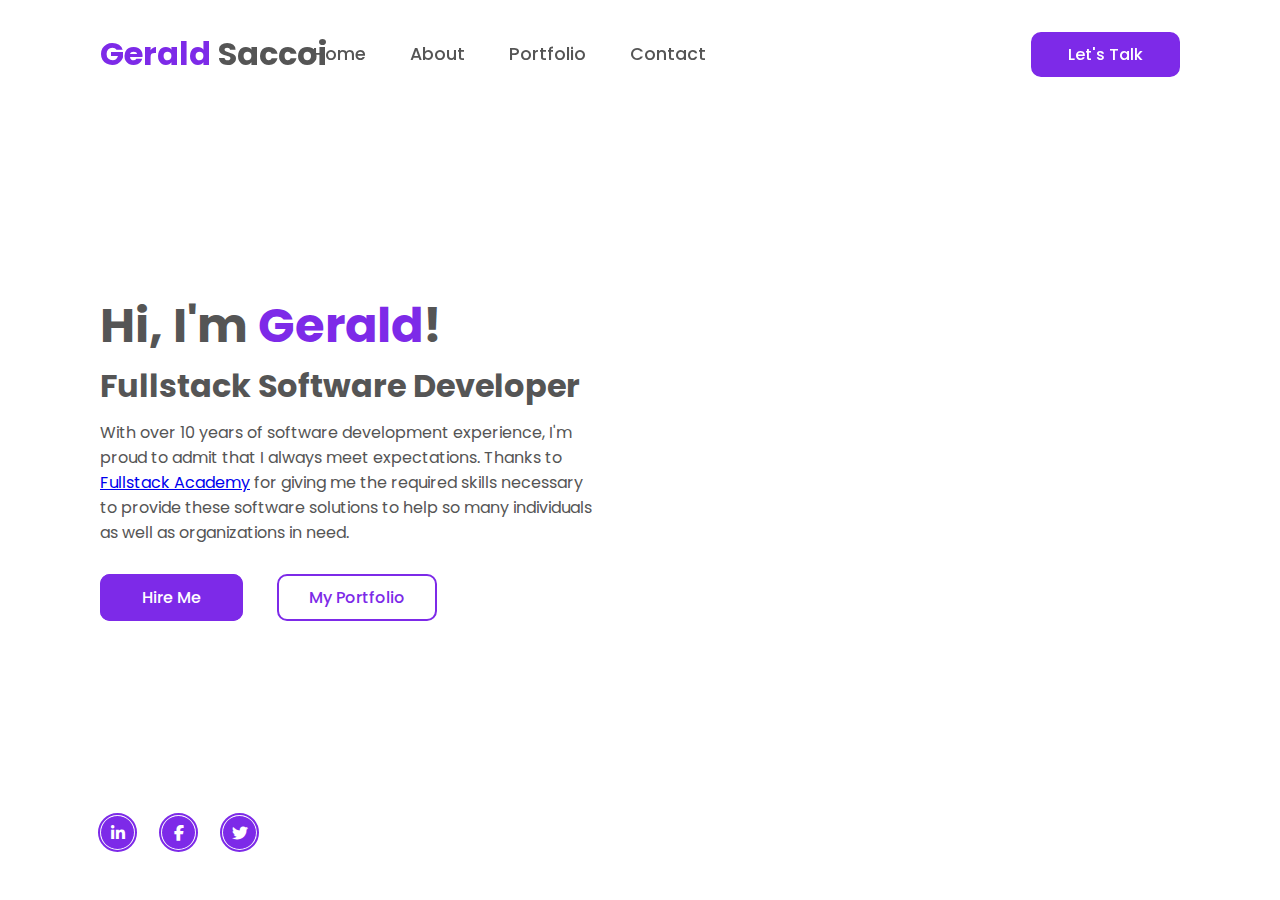
<file: index.html>
<!DOCTYPE html>
<html lang="en">

<head>
    <meta charset="UTF-8">
    <meta http-equiv="X-UA-Compatible" content="IE=edge">
    <meta name="viewport" content="width=device-width, initial-scale=1.0">
    <title>Personal Website</title>
    <link rel="stylesheet" href="https://cdnjs.cloudflare.com/ajax/libs/font-awesome/6.2.0/css/all.min.css">
    <link rel="stylesheet" href="style.css">
    <script src="javascript.js"></script>
</head>

<body>

    <header>
        <h2 class="logo"><span>Gerald </span>Saccoi</h2>
        <nav class="navigation">
            <a href="#">Home</a>
            <a href="about.html">About</a>
            <a href="portfolio.html">Portfolio</a>
            <a href="contact.html">Contact</a>
        </nav>
        <a href="#" class="btn-talk">Let's Talk</a>
    </header>

    <section class="home">
        <div class="content">
            <h2>Hi, I'm <span>Gerald</span>!</h2>
            <h4>Fullstack Software Developer</h4>
            <p>With over 10 years of software development experience, I'm
                proud to admit that I always meet expectations.
                Thanks to <a href="https://www.fullstackacademy.com/" target="_blank">Fullstack Academy</a> for giving
                me the required skills
                necessary to provide these software solutions to help so many
                individuals as well as organizations in need.</p>
            <div class="btn-group">
                <a href="#">Hire Me</a>
                <a href="portfolio.html">My Portfolio</a>
            </div>
            <div class="social-icons">
                <a href="https://www.linkedin.com/in/gerald-saccoi-55186a71" target="_blank"><i
                        class="fa-brands fa-linkedin-in"></i></a>
                <a href="https://www.facebook.com/latisquee/" target="_blank"><i
                        class="fa-brands fa-facebook-f"></i></a>
                <a href="https://twitter.com/gsaccoi39308" target="_blank"><i class="fa-brands fa-twitter"></i></a>
            </div>
        </div>
    </section>

</body>

</html>
</file>
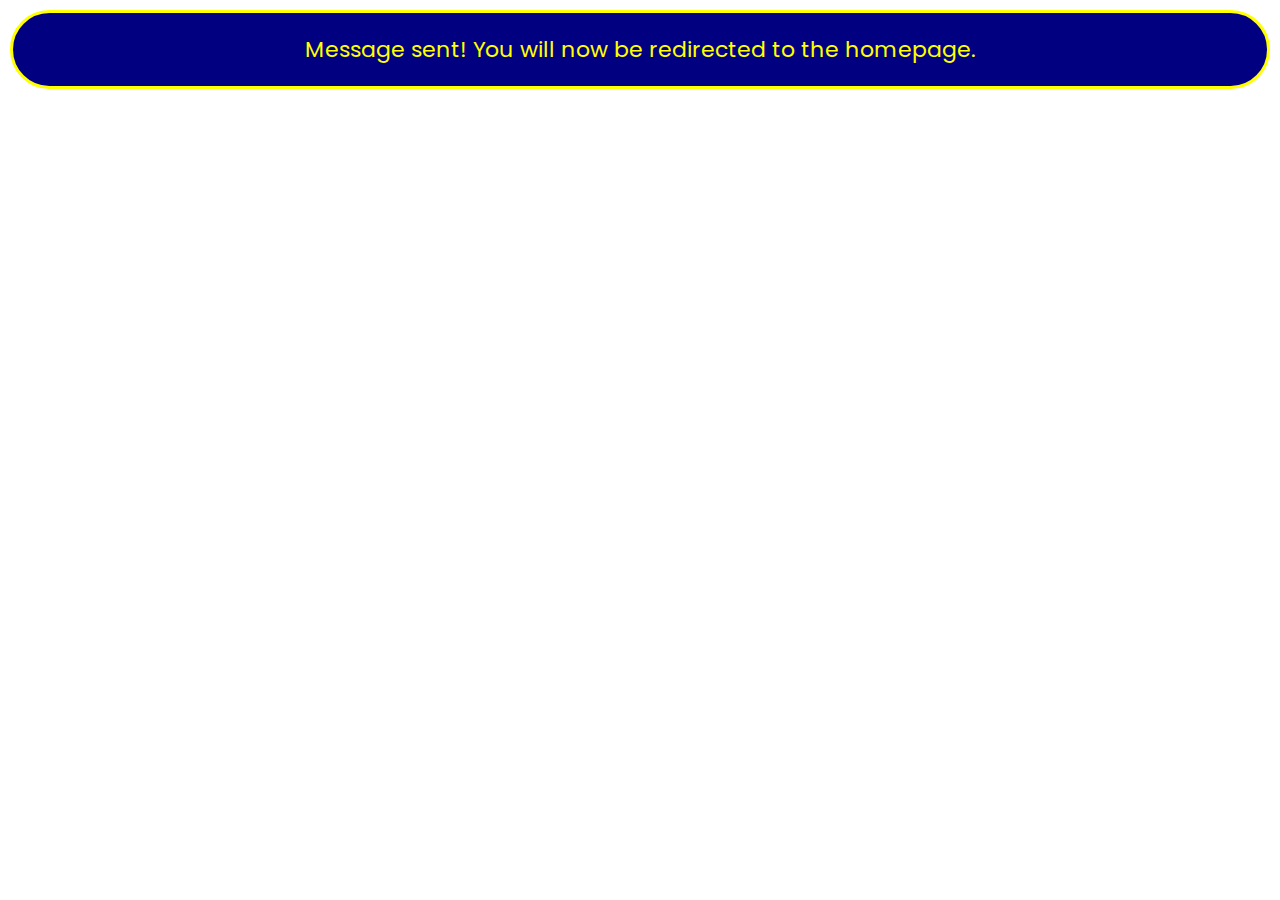
<file: success.html>
<!DOCTYPE html>
<html lang="en">

<head>
    <meta charset="UTF-8">
    <meta name="viewport" content="width=device-width, initial-scale=1.0">
    <link rel="stylesheet" href="style.css">
    <title>Message Sent</title>
    <script src="success.js"></script>
</head>

<body>
    <div class="heading">
        <p>Message sent! You will now be redirected to the homepage.</p>
    </div>
</body>

</html>
</file>
<file: style.css>
@import url('https://fonts.googleapis.com/css2?family=Poppins:wght@300;400;500;600;700;800;900&display=swap');

* {
    margin: 0;
    padding: 0;
    box-sizing: border-box;
    font-family: 'Poppins', sans-serif;
}

.heading {
    color: yellow;
    background-color: navy;
    text-align: center;
    font-size: 22px;
    margin: 10px;
    padding: 20px;
    border: solid;
    border-radius: 50px;
}

header {
    position: fixed;
    top: 0;
    left: 0;
    width: 100%;
    padding: 30px 100px;
    display: flex;
    justify-content: space-between;
    align-items: center;
    z-index: 100;
}

.contact-section {
    background: #bdc3c7;
    padding: 30px 0 50px 0;
    text-align: center;

    h3 {
        margin: 0;
        padding: 0;
        font-family: 'Open Sans';
        color: rgba(255, 255, 255, .9);
        font-size: 25px;
        margin-bottom: 20px;
        text-transform: uppercase;
    }

    form {
        display: flex;
        flex-direction: column;
        justify-content: space-around;
        margin: 0 auto;
        max-width: 880px;
        height: 450px;
        background: rgba(0, 0, 0, 0.32);
        text-align: left;
        padding: 10px 0;

        .subject,
        .content {
            width: 80%;
            margin: 0 auto;

            label {
                display: block;
                padding: 0;
                margin: 0;
                font-family: 'Varela Round';
            }
        }

        .id {
            display: flex;
            justify-content: space-between;
            height: 80px;
            width: 80%;
            margin: 0 auto;

            .name,
            .email,
            {
            display: inline-block;
            width: 45%;

            label {
                display: block;
                padding: 0;
                margin: 0;
                font-family: 'Varela Round';
            }

            input[name="email"],
            input[name="name"] {
                width: 100%;
                height: 40px;
            }
        }

    }

    .subject {
        height: 62px;

        input[name="subject"] {
            width: 100%;
            height: 40px;
        }
    }

    .content {
        textarea {
            width: 100%;
            resize: none;
        }

        button {
            margin: 0;
            float: right;
            background: #e74c3c;
            padding: 8px 77px;
            border: 1px solid #e74c3c;
            box-shadow: 0 0 5px rgba(0, 0, 0, .4);
            font-family: 'Varela Round';
            transition: all .3;

            &:hover {
                background: none;
                border: 1px solid rgba(0, 0, 0, .7);
            }
        }
    }

    .label {
        color: white;
    }
}
}

.contact-section {
    background: #bdc3c7;
    padding: 30px 0 50px 0;
    text-align: center;

    h3 {
        margin: 0;
        padding: 0;
        font-family: 'Open Sans';
        color: rgba(255, 255, 255, .9);
        font-size: 25px;
        margin-bottom: 20px;
        text-transform: uppercase;
    }

    form {
        display: flex;
        flex-direction: column;
        justify-content: space-around;
        margin: 0 auto;
        max-width: 880px;
        height: 450px;
        background: rgba(0, 0, 0, 0.32);
        text-align: left;
        padding: 10px 0;

        .subject,
        .content {
            width: 80%;
            margin: 0 auto;

            label {
                display: block;
                padding: 0;
                margin: 0;
                font-family: 'Varela Round';
            }
        }

        .id {
            display: flex;
            justify-content: space-between;
            height: 80px;
            width: 80%;
            margin: 0 auto;

            .name,
            .email,
            {
            display: inline-block;
            width: 45%;

            label {
                display: block;
                padding: 0;
                margin: 0;
                font-family: 'Varela Round';
            }

            input[name="email"],
            input[name="name"] {
                width: 100%;
                height: 40px;
            }
        }

    }

    .subject {
        height: 62px;

        input[name="subject"] {
            width: 100%;
            height: 40px;
        }
    }

    .content {
        textarea {
            width: 100%;
            resize: none;
        }

        button {
            margin: 0;
            float: right;
            background: #e74c3c;
            padding: 8px 77px;
            border: 1px solid #e74c3c;
            box-shadow: 0 0 5px rgba(0, 0, 0, .4);
            font-family: 'Varela Round';
            transition: all .3;

            &:hover {
                background: none;
                border: 1px solid rgba(0, 0, 0, .7);
            }
        }
    }

    .label {
        color: white;
    }
}
}

:root {
    --surface-color: #fff;
    --curve: 40;
}

* {
    box-sizing: border-box;
}


.cards {
    display: grid;
    grid-template-columns: repeat(auto-fit, minmax(300px, 1fr));
    gap: 2rem;
    margin: 4rem 5vw;
    padding: 0;
    list-style-type: none;
}

.card {
    position: relative;
    display: block;
    height: 100%;
    border-radius: calc(var(--curve) * 1px);
    overflow: hidden;
    text-decoration: none;
}

.card__image {
    width: 100%;
    height: auto;
}

.card__overlay {
    position: absolute;
    bottom: 0;
    left: 0;
    right: 0;
    z-index: 1;
    border-radius: calc(var(--curve) * 1px);
    background-color: var(--surface-color);
    transform: translateY(100%);
    transition: .2s ease-in-out;
}

.card:hover .card__overlay {
    transform: translateY(0);
}

.card__header {
    position: relative;
    display: flex;
    align-items: center;
    gap: 2em;
    padding: 2em;
    border-radius: calc(var(--curve) * 1px) 0 0 0;
    background-color: var(--surface-color);
    transform: translateY(-100%);
    transition: .2s ease-in-out;
}

.card__arc {
    width: 80px;
    height: 80px;
    position: absolute;
    bottom: 100%;
    right: 0;
    z-index: 1;
}

.card__arc path {
    fill: var(--surface-color);
    d: path("M 40 80 c 22 0 40 -22 40 -40 v 40 Z");
}

.card:hover .card__header {
    transform: translateY(0);
}

.card__thumb {
    flex-shrink: 0;
    width: 50px;
    height: 50px;
    border-radius: 50%;
}

.card__title {
    font-size: 1em;
    margin: 0 0 .3em;
    color: #6A515E;
}

.card__tagline {
    display: block;
    margin: 1em 0;
    font-family: "MockFlowFont";
    font-size: .8em;
    color: #D7BDCA;
}

.card__status {
    font-size: .8em;
    color: #D7BDCA;
}

.card__description {
    padding: 0 2em 2em;
    margin: 0;
    color: #D7BDCA;
    font-family: "MockFlowFont";
    display: -webkit-box;
    -webkit-box-orient: vertical;
    -webkit-line-clamp: 3;
    overflow: hidden;
}


.logo {
    font-size: 2em;
    color: #555;
    cursor: default;
}

.logo span {
    color: #7d2ae8;
}


.nav-links {
    list-style: none;
    display: flex;
}

.nav-links li {
    margin-right: 20px;
}

.nav-links a {
    color: rgb(0, 0, 0);
    padding: 10px;
    font-weight: bold;
    text-decoration: none;
}

.nav-links a:hover {
    background-color: #40b736;
    border-radius: 4px;
    color: white;
}

.navigation {
    margin-left: -300px;
}

.navigation a {
    font-size: 1.1em;
    color: #555;
    text-decoration: none;
    margin-right: 40px;
    font-weight: 500;
    transition: .3s;
}

.navigation a:hover {
    color: #7d2ae8;
}

.btn-talk {
    color: #fff;
    text-decoration: none;
    padding: 8px 35px;
    background: #7d2ae8;
    border-radius: 10px;
    border: 2px solid #7d2ae8;
    font-weight: 500;
    transition: .3s;
}

.btn-talk:hover {
    color: #7d2ae8;
    background: transparent;
}

.home {
    position: relative;
    width: 100%;
    height: 100vh;
    background: url('https://kimbalite.com/fullstackacademy/block09/2.png');
    background-size: cover;
    background-position: center;
    display: flex;
    align-items: center;
    padding: 30px 100px;
}

.content {
    max-width: 500px;
    color: #555;
}

.content h2 {
    font-size: 3em;
}

.content h2 span {
    color: #7d2ae8;
}

.content h4 {
    font-size: 2em;
}

.content p {
    padding: 10px 0 40px 0;
}

.btn-group a {
    color: #fff;
    text-decoration: none;
    padding: 10px 40px;
    background: #7d2ae8;
    border-radius: 10px;
    border: 2px solid #7d2ae8;
    font-weight: 500;
    transition: .3s;
}

.btn-group a:hover:nth-child(1) {
    color: #7d2ae8;
    background: transparent;
}

.btn-group a:nth-child(2) {
    color: #7d2ae8;
    background: transparent;
    margin-left: 30px;
    padding: 10px 30px;
}

.btn-group a:hover:nth-child(2) {
    color: #fff;
    background: #7d2ae8;
}

.social-icons {
    position: absolute;
    bottom: 50px;
}

.social-icons a {
    display: inline-block;
    width: 35px;
    height: 35px;
    background: #7d2ae8;
    border-radius: 50%;
    margin-right: 22px;
    text-align: center;
    line-height: 35px;
    border: 1px solid #fff;
    outline: 2px solid #7d2ae8;
    transition: .3s;
}

.social-icons a:hover {
    transform: translateY(-5px);
}

.social-icons a i {
    color: #fff;
}


/* About Section */
.about {
    background: rgb(224, 251, 222);
    background: linear-gradient(360deg, rgb(245, 255, 245) 0%, rgb(173, 252, 163) 100%);
    padding: 100px 0 20px 0;
    text-align: center;
}

.about h1 {
    font-size: 2.5rem;
    margin-bottom: 20px;
}

.about p {
    font-size: 1rem;
    color: #323030;
    max-width: 800px;
    margin: 0 auto;
}

.about-info {
    margin: 2rem 2rem;
    display: flex;
    align-items: center;
    justify-content: center;
    text-align: left;
}

.about-img {
    width: 20rem;
    height: 20rem;

}

.about-img img {
    width: 100%;
    height: 100%;
    border-radius: 5px;
    object-fit: contain;
}

.about-info p {
    font-size: 1.3rem;
    margin: 0 2rem;
    text-align: justify;
}

button {
    border: none;
    outline: 0;
    padding: 10px;
    margin: 2rem;
    font-size: 1rem;
    color: white;
    background-color: #40b736;
    text-align: center;
    cursor: pointer;
    width: 15rem;
    border-radius: 4px;
}

button:hover {
    background-color: #1f9405;
}

/* Team Section */
.team {
    padding: 30px 0;
    text-align: center;
}

.team h1 {
    font-size: 2.5rem;
    margin-bottom: 20px;
}

.team-cards {
    display: flex;
    flex-wrap: wrap;
    justify-content: center;
    gap: 15px;
    margin-top: 20px;
}

.card {
    background-color: white;
    border-radius: 6px;
    box-shadow: 0 4px 6px rgba(0, 0, 0, 0.5);
    overflow: hidden;
    transition: transform 0.2s, box-shadow 0.2s;
    width: 18rem;
    height: 25rem;
    margin-top: 10px;
}

.card:hover {
    transform: translateY(-5px);
    box-shadow: 0 8px 12px rgba(0, 0, 0, 0.5);
}

.card-img {
    width: 18rem;
    height: 12rem;
}

.card-img img {
    width: 100%;
    height: 100%;
    object-fit: fill;
}

.card-info button {
    margin: 2rem 1rem;
}

.card-name {
    font-size: 2rem;
    margin: 10px 0;
}

.card-role {
    font-size: 1rem;
    color: #888;
    margin: 5px 0;
}

.card-email {
    font-size: 1rem;
    color: #555;
}

/* Footer */
footer {
    background-color: #222;
    color: white;
    text-align: center;
    padding: 20px 0;
}

@media (max-width: 768px) {
    nav {
        display: block;
    }

    .logo {
        text-align: center;
    }

    .nav-links {
        margin-top: 1rem;
        justify-content: space-between;
    }

    .nav-links li {
        margin-right: 0;
    }

    .about h1 {
        font-size: 2rem;
    }

    .about p {
        font-size: 0.9rem;
    }

    .about-info {
        flex-direction: column;
        text-align: center;
    }

    .about-img {
        width: 60%;
        height: 60%;
        margin-bottom: 1rem;
    }

    .about-info p {
        margin: 1rem 2rem;
    }

    .about-info button {
        margin: 1rem 2rem;
        width: 10rem;
    }

    .team {
        margin: 0 1rem;
    }
}
</file>
